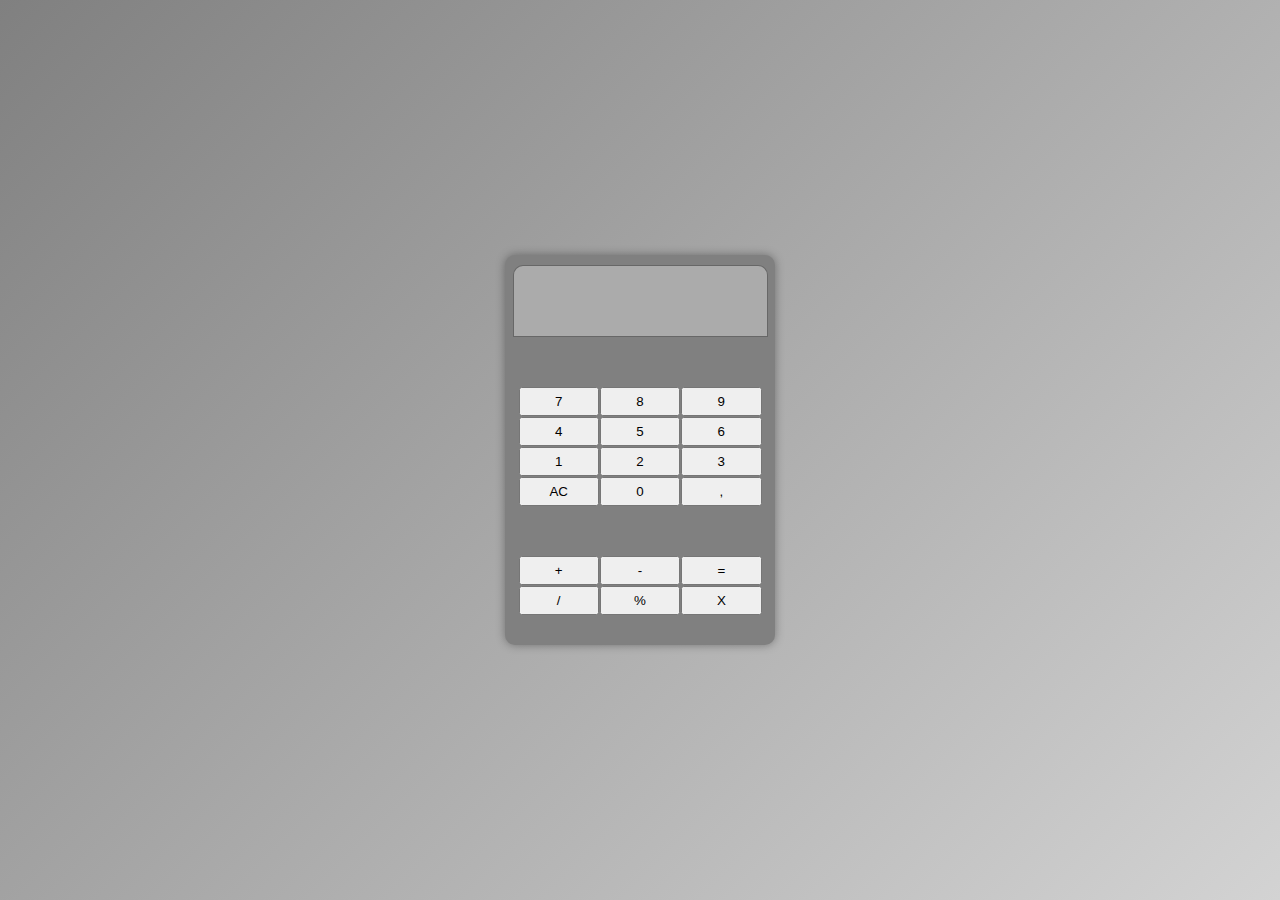
<file: index.html>
<!DOCTYPE html>
<html lang="pt-br">

<head>
  <meta charset="UTF-8" />
  <meta http-equiv="X-UA-Compatible" content="IE=edge" />
  <meta name="viewport" content="width=device-width, initial-scale=1.0" />
  <title>Calculadora</title>
  <link rel="stylesheet" href="estilos/style.css" />
</head>

<body>
  <main>
    <section id="calculadora">
      <div id="display"></div>
      <div class="teclado">
        <input class="botao" id="tecla7" type="button" value="7" />
        <input class="botao" id="tecla8" type="button" value="8" />
        <input class="botao" id="tecla9" type="button" value="9" />
        <input class="botao" id="tecla4" type="button" value="4" />
        <input class="botao" id="tecla5" type="button" value="5" />
        <input class="botao" id="tecla6" type="button" value="6" />
        <input class="botao" id="tecla1" type="button" value="1" />
        <input class="botao" id="tecla2" type="button" value="2" />
        <input class="botao" id="tecla3" type="button" value="3" />
        <input class="botao" id="teclaAC" type="button" value="AC" />
        <input class="botao" id="tecla0" type="button" value="0" />
        <input class="botao" id="tecla," type="button" value="," />
      </div>
      <div class="teclado">
        <input class="a" id="operaçaoAdiçao" type="button" value="+" />
        <input class="a" id="operaçaoSub" type="button" value="-" />
        <input class="a" id="operaçaoIgual" type="button" value="=" />
        <input class="a" id="operaçaoDivisao" type="button" value="/" />
        <input class="a" id="operaçaoPorcetagem" type="button" value="%" />
        <input class="a" id="operaçaoMulti" type="button" value="X" />
      </div>
    </section>
  </main>
  <script src="scripts/script.js"></script>
</body>

</html>
</file>
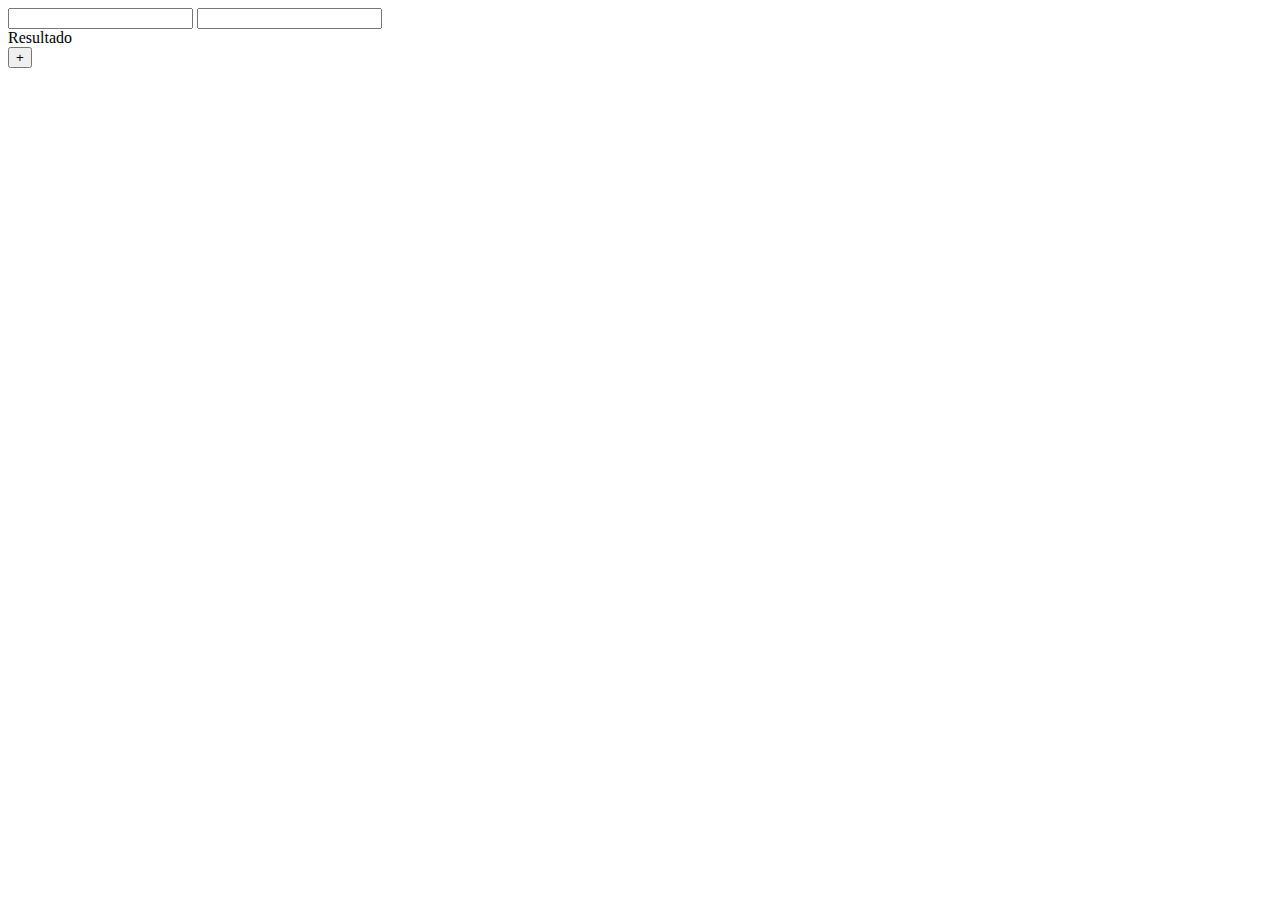
<file: teste.html>
<!DOCTYPE html>
<html lang="pt-br">
  <head>
    <meta charset="UTF-8" />
    <meta http-equiv="X-UA-Compatible" content="IE=edge" />
    <meta name="viewport" content="width=device-width, initial-scale=1.0" />
    <title>Document</title>
  </head>
  <body>
    <input type="number" name="" id="n1" />
    <input type="number" name="" id="n2" />
    <div id="re">Resultado</div>
    <button id="botao">+</button>
    <script>
      const n1 = document.getElementById("n1");
      const n2 = document.getElementById("n2");
      const resultado = document.getElementById("re");
      const botao = document.getElementById("botao");

      result = null;

      botao.addEventListener("click", function () {
        if (!result) {
          var n1f = Number(n1.value);
          var n2f = Number(n2.value);
          let soma = 0;
          soma = n1f + n2f;
          result = soma;
          resultado.innerHTML = soma;
          console.log(result);
        } else if (result) {
          const n2f = Number(n2.value);
          const soma = result + n2f;
          result = soma;
          resultado.innerHTML = result;
          console.log(result);
        }
      });
    </script>
  </body>
</html>
</file>
<file: estilos/style.css>
@charset "UTF-8";

* {
    margin: 0;
    padding: 0;
}

main {
    height: 100%;
}

main {
    display: flex;
    background-image: linear-gradient(-45deg, lightgray, gray);
}

@media screen and (min-height: 385px) {
    main {
        height: 100vh;
    }
}

#calculadora {
    align-items: center;
    margin: auto;
    width: 270px;
    
    background-color: gray;
    border-radius: 10px;
    box-shadow: 0px 0px 10px rgba(0, 0, 0, 0.350);
}

#display {
    display: flex;
    justify-content: end;
    align-items: center;
    background-color: rgba(255, 255, 255, 0.342);
    width: 90%;
    height: 60px;
    margin: auto;
    margin-top: 10px;
    border-radius: 10px 10px 0px 0px;
    border: 1px solid rgba(0, 0, 0, 0.397);
    padding: 5px;
    font-size: 2em;
}

#display:focus {
    outline: 0;
}

.teclado {
    display: grid;
    grid-template-columns: 1fr 1fr 1fr;
    grid-template-rows: 1fr 1fr 1fr;
    margin: auto;
    margin-top: 50px;
    width: 90%;
    gap: 1px;
}

.teclado>input {
    padding: 5px;
}

#tecla0 {
    grid-column-start: 2;
}

input[type=number]::-webkit-inner-spin-button,
input[type=number]::-webkit-outer-spin-button {
    -webkit-appearance: none;
    margin: 0;
}
</file>
